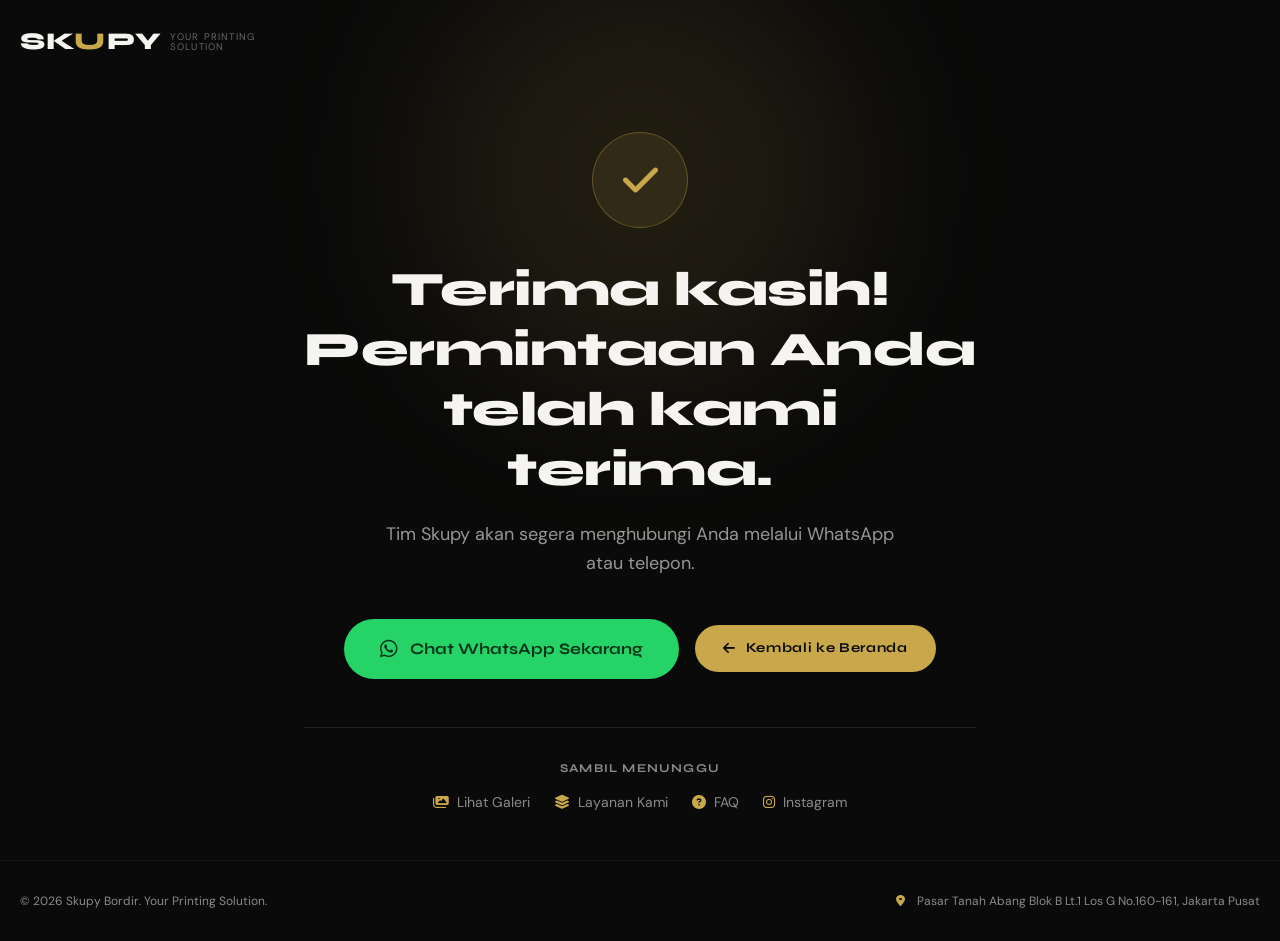
<file: thank-you.html>
<!DOCTYPE html>
<html lang="id">
<head>
  <!-- Google Tag Manager: BELUM terpasang — lihat TRACKING.md -->
  <!-- Google tag (gtag.js) -->
  <script async src="https://www.googletagmanager.com/gtag/js?id=G-G9SMTY996S"></script>
  <script>
    window.dataLayer = window.dataLayer || [];
    function gtag(){dataLayer.push(arguments);}
    gtag('js', new Date());
    gtag('config', 'AW-18169243507');
    gtag('config', 'G-G9SMTY996S');
  </script>

  <!-- Event snippet for Kontak conversion page -->
  <script>
    (function () {
      var KEY = 'skupy_conv_kontak';
      var fired = false;
      try { fired = sessionStorage.getItem(KEY) === '1'; } catch (e) { fired = false; }
      if (!fired) {
        gtag('event', 'conversion', {'send_to': 'AW-18169243507/KmdjCMKGsa8cEPPO4tdD'});
        try { sessionStorage.setItem(KEY, '1'); } catch (e) {}
      }
      // Event GA4: setiap tampilan halaman terima kasih (tanpa guard —
      // ini event analitik, bukan konversi; konversi Ads tetap diguard di atas)
      window.dataLayer.push({ event: 'thank_you_view' });
      gtag('event', 'thank_you_view', { transport_type: 'beacon' });
    })();
  </script>

  <meta charset="UTF-8" />
  <meta name="viewport" content="width=device-width, initial-scale=1.0" />
  <title>Terima Kasih | Skupy Bordir</title>
  <meta name="description" content="Terima kasih! Permintaan Anda telah kami terima. Tim Skupy akan segera menghubungi Anda melalui WhatsApp atau telepon." />
  <meta name="robots" content="noindex, nofollow" />
  <link rel="canonical" href="https://bordirskupy.id/thank-you.html" />

  <meta property="og:title" content="Terima Kasih | Skupy Bordir" />
  <meta property="og:description" content="Permintaan Anda telah kami terima. Tim Skupy akan segera menghubungi Anda." />
  <meta property="og:type" content="website" />
  <meta property="og:url" content="https://bordirskupy.id/thank-you.html" />
  <meta property="og:site_name" content="Skupy Bordir" />
  <meta property="og:locale" content="id_ID" />
  <meta property="og:image" content="https://bordirskupy.id/og-image.jpg" />

  <meta name="theme-color" content="#0a0a0a" />
  <link rel="icon" href="/favicon.ico" sizes="32x32" />
  <link rel="apple-touch-icon" href="/apple-touch-icon.png" />

  <!-- Fonts -->
  <link rel="preconnect" href="https://fonts.googleapis.com" />
  <link rel="preconnect" href="https://fonts.gstatic.com" crossorigin />
  <link href="https://fonts.googleapis.com/css2?family=Syne:wght@400;600;700;800&family=DM+Sans:ital,wght@0,300;0,400;0,500;1,300&display=swap" rel="stylesheet" />

  <!-- Icons -->
  <link rel="stylesheet" href="https://cdnjs.cloudflare.com/ajax/libs/font-awesome/6.5.0/css/all.min.css" />

  <!-- Tailwind: CSS hasil build statis -->
  <link rel="stylesheet" href="assets/styles.css" />

  <style>
    *, *::before, *::after { box-sizing: border-box; }

    :root {
      --ink: #0a0a0a;
      --paper: #f5f4f0;
      --gold: #c9a84c;
      --gold-light: #e8c96a;
      --muted: #6b6b6b;
    }

    html { overflow-x: hidden; }

    body {
      font-family: 'DM Sans', sans-serif;
      background: var(--ink);
      color: var(--paper);
      overflow-x: hidden;
      min-height: 100vh;
      display: flex;
      flex-direction: column;
    }

    main { overflow-x: clip; }

    .glow {
      position: absolute;
      border-radius: 50%;
      filter: blur(90px);
      pointer-events: none;
      z-index: 0;
    }

    .check-ring {
      width: 96px; height: 96px;
      border-radius: 50%;
      display: flex; align-items: center; justify-content: center;
      background: rgba(201,168,76,0.1);
      border: 1px solid rgba(201,168,76,0.35);
      animation: ring-in 0.6s cubic-bezier(0.34,1.56,0.64,1) both;
    }
    .check-ring i {
      font-size: 2.5rem;
      color: var(--gold);
      animation: check-in 0.5s ease-out 0.25s both;
    }
    @keyframes ring-in { from { opacity:0; transform: scale(0.6);} to { opacity:1; transform: scale(1);} }
    @keyframes check-in { from { opacity:0; transform: scale(0.4);} to { opacity:1; transform: scale(1);} }

    .fade-up { animation: fade-up 0.7s ease-out both; }
    .fade-up.d1 { animation-delay: 0.15s; }
    .fade-up.d2 { animation-delay: 0.3s; }
    .fade-up.d3 { animation-delay: 0.45s; }
    @keyframes fade-up { from { opacity:0; transform: translateY(18px);} to { opacity:1; transform: translateY(0);} }

    .btn-gold {
      display: inline-flex; align-items: center; justify-content: center; gap: 0.6rem;
      background: var(--gold);
      color: var(--ink);
      font-family: 'Syne', sans-serif;
      font-weight: 700; font-size: 0.85rem;
      letter-spacing: 0.05em;
      padding: 0.85rem 1.75rem;
      border-radius: 999px;
      transition: background 0.3s, transform 0.2s, box-shadow 0.3s;
      white-space: nowrap;
    }
    .btn-gold:hover {
      background: var(--gold-light);
      transform: translateY(-2px);
      box-shadow: 0 8px 24px rgba(201,168,76,0.4);
    }

    .btn-wa-big {
      display: inline-flex; align-items: center; justify-content: center; gap: 0.75rem;
      background: #25D366;
      color: #08341a;
      font-family: 'Syne', sans-serif;
      font-weight: 700; font-size: 1rem;
      padding: 1rem 2.25rem;
      border-radius: 999px;
      transition: background 0.3s, transform 0.2s, box-shadow 0.3s;
      white-space: nowrap;
    }
    .btn-wa-big:hover {
      background: #1fbe5a;
      transform: translateY(-2px);
      box-shadow: 0 10px 30px rgba(37,211,102,0.35);
    }

    @media (prefers-reduced-motion: reduce) {
      .check-ring, .check-ring i, .fade-up { animation: none !important; }
    }
  </style>
</head>

<body>

  <!-- Header -->
  <header class="relative z-10 w-full py-6">
    <div class="max-w-7xl mx-auto px-5">
      <a href="/" class="inline-flex items-center gap-2">
        <span style="font-family:'Syne',sans-serif;font-weight:800;font-size:1.5rem;color:var(--paper);letter-spacing:0.05em;">
          SK<span style="color:var(--gold);">U</span>PY
        </span>
        <span style="font-size:0.6rem;color:rgba(245,244,240,0.4);letter-spacing:0.12em;text-transform:uppercase;line-height:1;">Your Printing<br>Solution</span>
      </a>
    </div>
  </header>

  <!-- Main -->
  <main class="relative flex-1 flex items-center justify-center px-5 py-12">
    <div class="glow" style="width:min(420px,85vw);aspect-ratio:1;background:rgba(201,168,76,0.12);top:-120px;left:50%;transform:translateX(-50%);"></div>

    <div class="relative z-10 w-full max-w-2xl text-center">

      <div class="flex justify-center mb-8">
        <div class="check-ring">
          <i class="fas fa-check"></i>
        </div>
      </div>

      <h1 class="fade-up font-display font-extrabold leading-tight mb-5"
          style="font-size:clamp(1.75rem,5vw,3rem);letter-spacing:-0.01em;">
        Terima kasih! Permintaan Anda telah kami terima.
      </h1>

      <p class="fade-up d1 text-paper/60 leading-relaxed mx-auto mb-10"
         style="font-size:clamp(0.95rem,2.2vw,1.125rem);max-width:34rem;">
        Tim Skupy akan segera menghubungi Anda melalui WhatsApp atau telepon.
      </p>

      <div class="fade-up d2 flex flex-col sm:flex-row items-center justify-center gap-4 mb-12">
        <a href="https://wa.me/6281117001155?text=Halo%20Skupy%2C%20saya%20ingin%20konsultasi%20order."
           target="_blank" rel="noopener" class="btn-wa-big w-full sm:w-auto">
          <i class="fab fa-whatsapp text-xl"></i>
          Chat WhatsApp Sekarang
        </a>
        <a href="/" class="btn-gold w-full sm:w-auto">
          <i class="fas fa-arrow-left"></i>
          Kembali ke Beranda
        </a>
      </div>

      <div class="fade-up d3 border-t border-white/10 pt-8">
        <div class="text-paper/55 text-xs font-display font-bold tracking-widest uppercase mb-4">
          Sambil Menunggu
        </div>
        <div class="flex flex-wrap items-center justify-center gap-x-6 gap-y-3 text-sm">
          <a href="/#galeri" class="text-paper/55 hover:text-gold transition-colors">
            <i class="fas fa-images text-gold mr-2"></i>Lihat Galeri
          </a>
          <a href="/#layanan" class="text-paper/55 hover:text-gold transition-colors">
            <i class="fas fa-layer-group text-gold mr-2"></i>Layanan Kami
          </a>
          <a href="/#faq" class="text-paper/55 hover:text-gold transition-colors">
            <i class="fas fa-circle-question text-gold mr-2"></i>FAQ
          </a>
          <a href="https://instagram.com/skupybordir" target="_blank" rel="noopener"
             class="text-paper/55 hover:text-gold transition-colors">
            <i class="fab fa-instagram text-gold mr-2"></i>Instagram
          </a>
        </div>
      </div>

    </div>
  </main>

  <!-- Footer -->
  <footer class="relative z-10 border-t border-white/5 py-8">
    <div class="max-w-7xl mx-auto px-5 flex flex-col sm:flex-row items-center justify-between gap-4">
      <p class="text-paper/55 text-xs text-center sm:text-left">
        &copy; <span id="year">2026</span> Skupy Bordir. Your Printing Solution.
      </p>
      <div class="flex items-center gap-3 text-paper/55 text-xs">
        <i class="fas fa-map-marker-alt text-gold"></i>
        <span>Pasar Tanah Abang Blok B Lt.1 Los G No.160-161, Jakarta Pusat</span>
      </div>
    </div>
  </footer>

  <script>
    document.getElementById('year').textContent = new Date().getFullYear();
  </script>

</body>
</html>
</file>
<file: assets/styles.css>
*,:after,:before{--tw-border-spacing-x:0;--tw-border-spacing-y:0;--tw-translate-x:0;--tw-translate-y:0;--tw-rotate:0;--tw-skew-x:0;--tw-skew-y:0;--tw-scale-x:1;--tw-scale-y:1;--tw-pan-x: ;--tw-pan-y: ;--tw-pinch-zoom: ;--tw-scroll-snap-strictness:proximity;--tw-gradient-from-position: ;--tw-gradient-via-position: ;--tw-gradient-to-position: ;--tw-ordinal: ;--tw-slashed-zero: ;--tw-numeric-figure: ;--tw-numeric-spacing: ;--tw-numeric-fraction: ;--tw-ring-inset: ;--tw-ring-offset-width:0px;--tw-ring-offset-color:#fff;--tw-ring-color:rgba(59,130,246,.5);--tw-ring-offset-shadow:0 0 #0000;--tw-ring-shadow:0 0 #0000;--tw-shadow:0 0 #0000;--tw-shadow-colored:0 0 #0000;--tw-blur: ;--tw-brightness: ;--tw-contrast: ;--tw-grayscale: ;--tw-hue-rotate: ;--tw-invert: ;--tw-saturate: ;--tw-sepia: ;--tw-drop-shadow: ;--tw-backdrop-blur: ;--tw-backdrop-brightness: ;--tw-backdrop-contrast: ;--tw-backdrop-grayscale: ;--tw-backdrop-hue-rotate: ;--tw-backdrop-invert: ;--tw-backdrop-opacity: ;--tw-backdrop-saturate: ;--tw-backdrop-sepia: ;--tw-contain-size: ;--tw-contain-layout: ;--tw-contain-paint: ;--tw-contain-style: }::backdrop{--tw-border-spacing-x:0;--tw-border-spacing-y:0;--tw-translate-x:0;--tw-translate-y:0;--tw-rotate:0;--tw-skew-x:0;--tw-skew-y:0;--tw-scale-x:1;--tw-scale-y:1;--tw-pan-x: ;--tw-pan-y: ;--tw-pinch-zoom: ;--tw-scroll-snap-strictness:proximity;--tw-gradient-from-position: ;--tw-gradient-via-position: ;--tw-gradient-to-position: ;--tw-ordinal: ;--tw-slashed-zero: ;--tw-numeric-figure: ;--tw-numeric-spacing: ;--tw-numeric-fraction: ;--tw-ring-inset: ;--tw-ring-offset-width:0px;--tw-ring-offset-color:#fff;--tw-ring-color:rgba(59,130,246,.5);--tw-ring-offset-shadow:0 0 #0000;--tw-ring-shadow:0 0 #0000;--tw-shadow:0 0 #0000;--tw-shadow-colored:0 0 #0000;--tw-blur: ;--tw-brightness: ;--tw-contrast: ;--tw-grayscale: ;--tw-hue-rotate: ;--tw-invert: ;--tw-saturate: ;--tw-sepia: ;--tw-drop-shadow: ;--tw-backdrop-blur: ;--tw-backdrop-brightness: ;--tw-backdrop-contrast: ;--tw-backdrop-grayscale: ;--tw-backdrop-hue-rotate: ;--tw-backdrop-invert: ;--tw-backdrop-opacity: ;--tw-backdrop-saturate: ;--tw-backdrop-sepia: ;--tw-contain-size: ;--tw-contain-layout: ;--tw-contain-paint: ;--tw-contain-style: }/*! tailwindcss v3.4.17 | MIT License | https://tailwindcss.com*/*,:after,:before{box-sizing:border-box;border:0 solid #e5e7eb}:after,:before{--tw-content:""}:host,html{line-height:1.5;-webkit-text-size-adjust:100%;-moz-tab-size:4;-o-tab-size:4;tab-size:4;font-family:ui-sans-serif,system-ui,sans-serif,Apple Color Emoji,Segoe UI Emoji,Segoe UI Symbol,Noto Color Emoji;font-feature-settings:normal;font-variation-settings:normal;-webkit-tap-highlight-color:transparent}body{margin:0;line-height:inherit}hr{height:0;color:inherit;border-top-width:1px}abbr:where([title]){-webkit-text-decoration:underline dotted;text-decoration:underline dotted}h1,h2,h3,h4,h5,h6{font-size:inherit;font-weight:inherit}a{color:inherit;text-decoration:inherit}b,strong{font-weight:bolder}code,kbd,pre,samp{font-family:ui-monospace,SFMono-Regular,Menlo,Monaco,Consolas,Liberation Mono,Courier New,monospace;font-feature-settings:normal;font-variation-settings:normal;font-size:1em}small{font-size:80%}sub,sup{font-size:75%;line-height:0;position:relative;vertical-align:baseline}sub{bottom:-.25em}sup{top:-.5em}table{text-indent:0;border-color:inherit;border-collapse:collapse}button,input,optgroup,select,textarea{font-family:inherit;font-feature-settings:inherit;font-variation-settings:inherit;font-size:100%;font-weight:inherit;line-height:inherit;letter-spacing:inherit;color:inherit;margin:0;padding:0}button,select{text-transform:none}button,input:where([type=button]),input:where([type=reset]),input:where([type=submit]){-webkit-appearance:button;background-color:transparent;background-image:none}:-moz-focusring{outline:auto}:-moz-ui-invalid{box-shadow:none}progress{vertical-align:baseline}::-webkit-inner-spin-button,::-webkit-outer-spin-button{height:auto}[type=search]{-webkit-appearance:textfield;outline-offset:-2px}::-webkit-search-decoration{-webkit-appearance:none}::-webkit-file-upload-button{-webkit-appearance:button;font:inherit}summary{display:list-item}blockquote,dd,dl,figure,h1,h2,h3,h4,h5,h6,hr,p,pre{margin:0}fieldset{margin:0}fieldset,legend{padding:0}menu,ol,ul{list-style:none;margin:0;padding:0}dialog{padding:0}textarea{resize:vertical}input::-moz-placeholder,textarea::-moz-placeholder{opacity:1;color:#9ca3af}input::placeholder,textarea::placeholder{opacity:1;color:#9ca3af}[role=button],button{cursor:pointer}:disabled{cursor:default}audio,canvas,embed,iframe,img,object,svg,video{display:block;vertical-align:middle}img,video{max-width:100%;height:auto}[hidden]:where(:not([hidden=until-found])){display:none}.container{width:100%}@media (min-width:640px){.container{max-width:640px}}@media (min-width:768px){.container{max-width:768px}}@media (min-width:1024px){.container{max-width:1024px}}@media (min-width:1280px){.container{max-width:1280px}}@media (min-width:1536px){.container{max-width:1536px}}.visible{visibility:visible}.fixed{position:fixed}.absolute{position:absolute}.relative{position:relative}.-bottom-5{bottom:-1.25rem}.-left-5{left:-1.25rem}.-right-5{right:-1.25rem}.-top-5{top:-1.25rem}.bottom-8{bottom:2rem}.left-1\/2{left:50%}.z-10{z-index:10}.mx-auto{margin-left:auto;margin-right:auto}.mb-1{margin-bottom:.25rem}.mb-10{margin-bottom:2.5rem}.mb-12{margin-bottom:3rem}.mb-16{margin-bottom:4rem}.mb-2{margin-bottom:.5rem}.mb-3{margin-bottom:.75rem}.mb-4{margin-bottom:1rem}.mb-5{margin-bottom:1.25rem}.mb-6{margin-bottom:1.5rem}.mb-8{margin-bottom:2rem}.mr-1{margin-right:.25rem}.mr-2{margin-right:.5rem}.mt-0\.5{margin-top:.125rem}.mt-1{margin-top:.25rem}.mt-2{margin-top:.5rem}.mt-3{margin-top:.75rem}.mt-4{margin-top:1rem}.mt-5{margin-top:1.25rem}.block{display:block}.flex{display:flex}.inline-flex{display:inline-flex}.grid{display:grid}.hidden{display:none}.min-h-screen{min-height:100vh}.w-full{width:100%}.max-w-2xl{max-width:42rem}.max-w-3xl{max-width:48rem}.max-w-4xl{max-width:56rem}.max-w-7xl{max-width:80rem}.max-w-lg{max-width:32rem}.max-w-md{max-width:28rem}.max-w-sm{max-width:24rem}.max-w-xl{max-width:36rem}.flex-1{flex:1 1 0%}.flex-shrink-0{flex-shrink:0}.-translate-x-1\/2{--tw-translate-x:-50%}.-translate-x-1\/2,.transform{transform:translate(var(--tw-translate-x),var(--tw-translate-y)) rotate(var(--tw-rotate)) skewX(var(--tw-skew-x)) skewY(var(--tw-skew-y)) scaleX(var(--tw-scale-x)) scaleY(var(--tw-scale-y))}.grid-cols-1{grid-template-columns:repeat(1,minmax(0,1fr))}.grid-cols-3{grid-template-columns:repeat(3,minmax(0,1fr))}.flex-col{flex-direction:column}.flex-wrap{flex-wrap:wrap}.items-start{align-items:flex-start}.items-center{align-items:center}.justify-center{justify-content:center}.justify-between{justify-content:space-between}.gap-1{gap:.25rem}.gap-10{gap:2.5rem}.gap-12{gap:3rem}.gap-16{gap:4rem}.gap-2{gap:.5rem}.gap-3{gap:.75rem}.gap-4{gap:1rem}.gap-5{gap:1.25rem}.gap-6{gap:1.5rem}.gap-7{gap:1.75rem}.gap-8{gap:2rem}.gap-x-6{-moz-column-gap:1.5rem;column-gap:1.5rem}.gap-y-3{row-gap:.75rem}.self-start{align-self:flex-start}.overflow-hidden{overflow:hidden}.rounded-2xl{border-radius:1rem}.rounded-full{border-radius:9999px}.rounded-xl{border-radius:.75rem}.border{border-width:1px}.border-t{border-top-width:1px}.border-paper\/10{border-color:hsla(48,20%,95%,.1)}.border-white\/10{border-color:hsla(0,0%,100%,.1)}.border-white\/5{border-color:hsla(0,0%,100%,.05)}.bg-black{--tw-bg-opacity:1;background-color:rgb(0 0 0/var(--tw-bg-opacity,1))}.bg-ink{--tw-bg-opacity:1;background-color:rgb(10 10 10/var(--tw-bg-opacity,1))}.bg-ink\/95{background-color:hsla(0,0%,4%,.95)}.bg-paper{--tw-bg-opacity:1;background-color:rgb(245 244 240/var(--tw-bg-opacity,1))}.bg-white{--tw-bg-opacity:1;background-color:rgb(255 255 255/var(--tw-bg-opacity,1))}.bg-white\/5{background-color:hsla(0,0%,100%,.05)}.p-1{padding:.25rem}.p-4{padding:1rem}.p-5{padding:1.25rem}.px-4{padding-left:1rem;padding-right:1rem}.px-5{padding-left:1.25rem;padding-right:1.25rem}.py-12{padding-top:3rem;padding-bottom:3rem}.py-16{padding-top:4rem;padding-bottom:4rem}.py-2{padding-top:.5rem;padding-bottom:.5rem}.py-24{padding-top:6rem;padding-bottom:6rem}.py-3{padding-top:.75rem;padding-bottom:.75rem}.py-6{padding-top:1.5rem;padding-bottom:1.5rem}.py-8{padding-top:2rem;padding-bottom:2rem}.pb-36{padding-bottom:9rem}.pb-6{padding-bottom:1.5rem}.pt-24{padding-top:6rem}.pt-4{padding-top:1rem}.pt-6{padding-top:1.5rem}.pt-8{padding-top:2rem}.text-center{text-align:center}.font-display{font-family:Syne,sans-serif}.text-2xl{font-size:1.5rem;line-height:2rem}.text-lg{font-size:1.125rem;line-height:1.75rem}.text-sm{font-size:.875rem;line-height:1.25rem}.text-xl{font-size:1.25rem;line-height:1.75rem}.text-xs{font-size:.75rem;line-height:1rem}.font-bold{font-weight:700}.font-extrabold{font-weight:800}.uppercase{text-transform:uppercase}.leading-relaxed{line-height:1.625}.leading-tight{line-height:1.25}.tracking-widest{letter-spacing:.1em}.text-gold{--tw-text-opacity:1;color:rgb(201 168 76/var(--tw-text-opacity,1))}.text-gold\/80{color:rgba(201,168,76,.8)}.text-muted{--tw-text-opacity:1;color:rgb(107 107 107/var(--tw-text-opacity,1))}.text-paper{--tw-text-opacity:1;color:rgb(245 244 240/var(--tw-text-opacity,1))}.text-paper\/50{color:hsla(48,20%,95%,.5)}.text-paper\/55{color:hsla(48,20%,95%,.55)}.text-paper\/60{color:hsla(48,20%,95%,.6)}.shadow-2xl{--tw-shadow:0 25px 50px -12px rgba(0,0,0,.25);--tw-shadow-colored:0 25px 50px -12px var(--tw-shadow-color);box-shadow:var(--tw-ring-offset-shadow,0 0 #0000),var(--tw-ring-shadow,0 0 #0000),var(--tw-shadow)}.outline{outline-style:solid}.blur{--tw-blur:blur(8px)}.blur,.filter{filter:var(--tw-blur) var(--tw-brightness) var(--tw-contrast) var(--tw-grayscale) var(--tw-hue-rotate) var(--tw-invert) var(--tw-saturate) var(--tw-sepia) var(--tw-drop-shadow)}.backdrop-blur-md{--tw-backdrop-blur:blur(12px)}.backdrop-blur-md,.backdrop-filter{-webkit-backdrop-filter:var(--tw-backdrop-blur) var(--tw-backdrop-brightness) var(--tw-backdrop-contrast) var(--tw-backdrop-grayscale) var(--tw-backdrop-hue-rotate) var(--tw-backdrop-invert) var(--tw-backdrop-opacity) var(--tw-backdrop-saturate) var(--tw-backdrop-sepia);backdrop-filter:var(--tw-backdrop-blur) var(--tw-backdrop-brightness) var(--tw-backdrop-contrast) var(--tw-backdrop-grayscale) var(--tw-backdrop-hue-rotate) var(--tw-backdrop-invert) var(--tw-backdrop-opacity) var(--tw-backdrop-saturate) var(--tw-backdrop-sepia)}.transition{transition-property:color,background-color,border-color,text-decoration-color,fill,stroke,opacity,box-shadow,transform,filter,-webkit-backdrop-filter;transition-property:color,background-color,border-color,text-decoration-color,fill,stroke,opacity,box-shadow,transform,filter,backdrop-filter;transition-property:color,background-color,border-color,text-decoration-color,fill,stroke,opacity,box-shadow,transform,filter,backdrop-filter,-webkit-backdrop-filter;transition-timing-function:cubic-bezier(.4,0,.2,1);transition-duration:.15s}.transition-all{transition-property:all;transition-timing-function:cubic-bezier(.4,0,.2,1);transition-duration:.15s}.transition-colors{transition-property:color,background-color,border-color,text-decoration-color,fill,stroke;transition-timing-function:cubic-bezier(.4,0,.2,1);transition-duration:.15s}.ease-in-out{transition-timing-function:cubic-bezier(.4,0,.2,1)}.ease-out{transition-timing-function:cubic-bezier(0,0,.2,1)}.hover\:border-gold:hover{--tw-border-opacity:1;border-color:rgb(201 168 76/var(--tw-border-opacity,1))}.hover\:text-gold:hover{--tw-text-opacity:1;color:rgb(201 168 76/var(--tw-text-opacity,1))}@media (min-width:640px){.sm\:w-auto{width:auto}.sm\:grid-cols-2{grid-template-columns:repeat(2,minmax(0,1fr))}.sm\:flex-row{flex-direction:row}.sm\:text-left{text-align:left}}@media (min-width:768px){.md\:flex{display:flex}.md\:inline-flex{display:inline-flex}.md\:hidden{display:none}.md\:grid-cols-2{grid-template-columns:repeat(2,minmax(0,1fr))}.md\:grid-cols-3{grid-template-columns:repeat(3,minmax(0,1fr))}.md\:pb-24{padding-bottom:6rem}}@media (min-width:1024px){.lg\:grid-cols-3{grid-template-columns:repeat(3,minmax(0,1fr))}.lg\:grid-cols-4{grid-template-columns:repeat(4,minmax(0,1fr))}}
</file>
